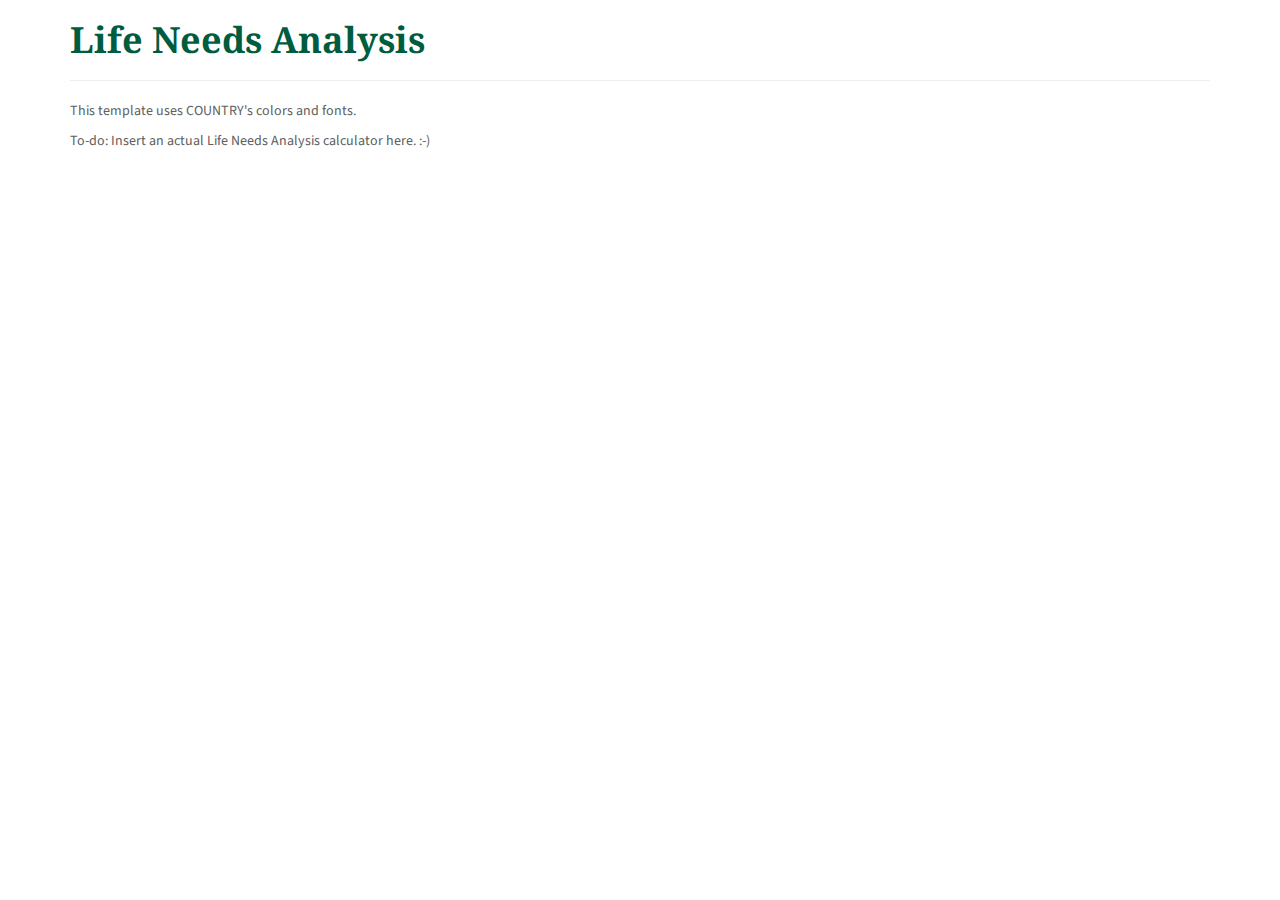
<file: templates/index.html>
<!DOCTYPE html>
<html lang="en">
  <head>
    <meta charset="utf-8">
    <meta http-equiv="X-UA-Compatible" content="IE=edge">
    <meta name="viewport" content="width=device-width, initial-scale=1">
    <!-- The above 3 meta tags *must* come first in the head; any other head content must come *after* these tags -->
    <title>Life Needs Analysis</title>

    <!-- Bootstrap -->
    <link href="/static/css/bootstrap.min.css" rel="stylesheet">

    <!-- HTML5 shim and Respond.js for IE8 support of HTML5 elements and media queries -->
    <!-- WARNING: Respond.js doesn't work if you view the page via file:// -->
    <!--[if lt IE 9]>
      <script src="https://oss.maxcdn.com/html5shiv/3.7.3/html5shiv.min.js"></script>
      <script src="https://oss.maxcdn.com/respond/1.4.2/respond.min.js"></script>
    <![endif]-->

    <link rel="stylesheet" type="text/css" href="https://fonts.googleapis.com/css?family=Noto+Serif">
    <link rel="stylesheet" type="text/css" href="https://fonts.googleapis.com/css?family=Source+Sans+Pro">
    <style>
      h1, h2, h3, h4, h5, h6 {
        color: #005C3E;
        font-family: 'Noto Serif', serif;
        font-weight: bold;
      }
      body {
        color: #606060;
        font-family: 'Source Sans Pro', sans-serif;
      }
    </style>

    <script src="/static/js/d3.min.js"></script>

  </head>
  <body>

    <div class="container">
      <h1>Life Needs Analysis</h1>
      <hr/>
      <p>This template uses COUNTRY's colors and fonts.</p>
      <p>To-do: Insert an actual Life Needs Analysis calculator here. :-)</p>
    </div>

    <!-- jQuery (necessary for Bootstrap's JavaScript plugins) -->
    <script src="/static/js/jquery-1.12.4.min.js"></script>
    <!-- Include all compiled plugins (below), or include individual files as needed -->
    <script src="/static/js/bootstrap.min.js"></script>

    <script type="text/javascript">
      var formatter = new Intl.NumberFormat('en-US', {
        style: 'currency',
        currency: 'USD',
        minimumFractionDigits: 2,
      });

      $(document).ready(function() {
        $(".money").each(function () {
          amount = Number($(this).text());
          formatted = formatter.format(amount);
          $(this).text(formatted);
        });
      });
    </script>

  </body>
</html>
</file>
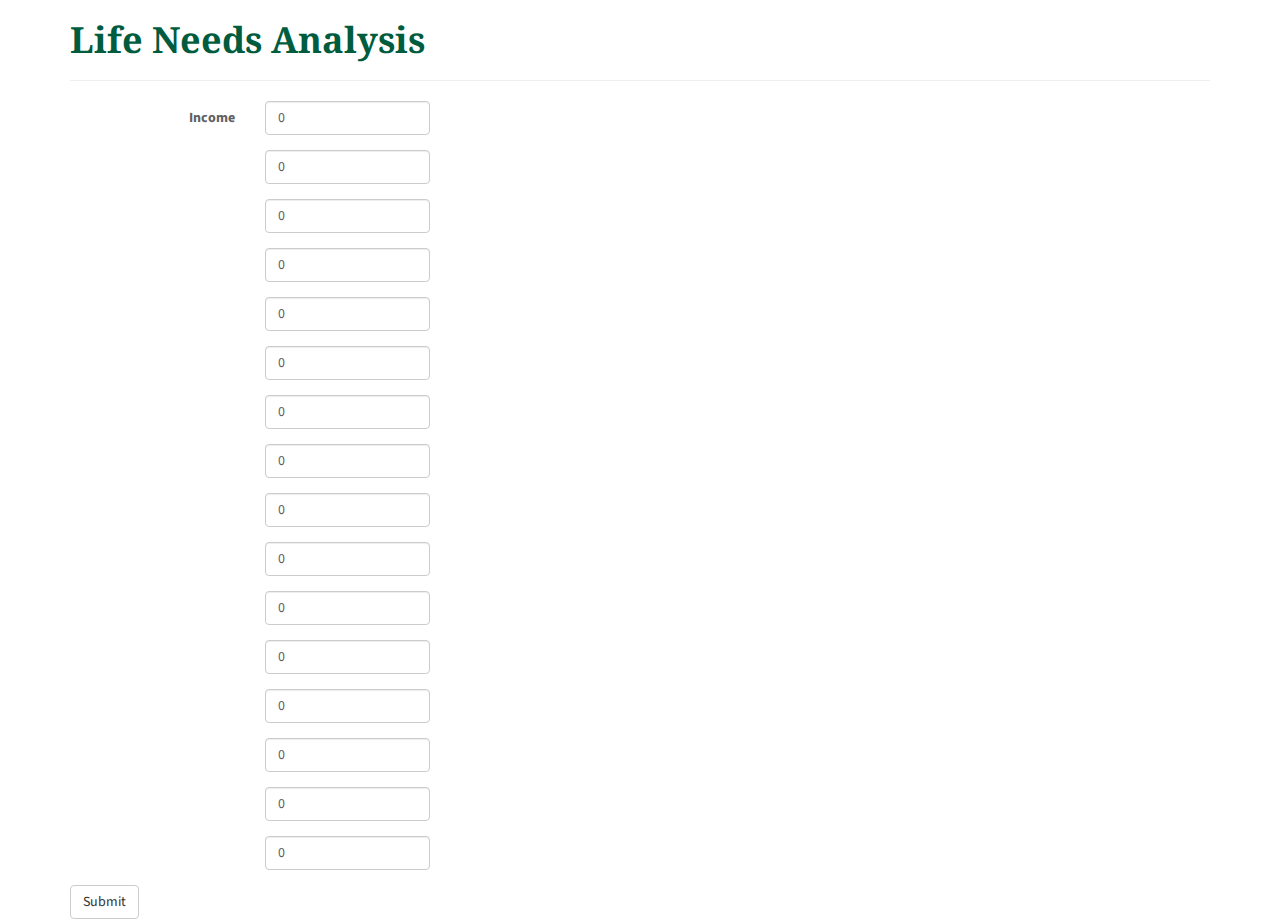
<file: templates/input.html>
<!DOCTYPE html>
<html lang="en">
  <head>
    <meta charset="utf-8">
    <meta http-equiv="X-UA-Compatible" content="IE=edge">
    <meta name="viewport" content="width=device-width, initial-scale=1">
    <!-- The above 3 meta tags *must* come first in the head; any other head content must come *after* these tags -->
    <title>Life Needs Analysis</title>

    <!-- Bootstrap -->
    <link href="/static/css/bootstrap.min.css" rel="stylesheet">

    <!-- HTML5 shim and Respond.js for IE8 support of HTML5 elements and media queries -->
    <!-- WARNING: Respond.js doesn't work if you view the page via file:// -->
    <!--[if lt IE 9]>
      <script src="https://oss.maxcdn.com/html5shiv/3.7.3/html5shiv.min.js"></script>
      <script src="https://oss.maxcdn.com/respond/1.4.2/respond.min.js"></script>
    <![endif]-->

    <link rel="stylesheet" type="text/css" href="https://fonts.googleapis.com/css?family=Noto+Serif">
    <link rel="stylesheet" type="text/css" href="https://fonts.googleapis.com/css?family=Source+Sans+Pro">
    <style>
      h1, h2, h3, h4, h5, h6 {
        color: #005C3E;
        font-family: 'Noto Serif', serif;
        font-weight: bold;
      }
      body {
        color: #606060;
        font-family: 'Source Sans Pro', sans-serif;
      }
    </style>

  </head>
  <body>

    <div class="container">
      <h1>Life Needs Analysis</h1>
      <hr/>


      <form action="/app" method="POST" class="form-horizontal">
        <div class="form-group">
          <label class="col-sm-2 control-label">Income</label>
          <div class="col-sm-2">
            <input type="text" name="income" value=0 class="form-control">
          </div>
        </div>
        <div class="form-group">
          <label class="col-sm-2 control-label"></label>
          <div class="col-sm-2">
            <input type="text" name="" value=0 class="form-control">
          </div>
        </div>
        <div class="form-group">
          <label class="col-sm-2 control-label"></label>
          <div class="col-sm-2">
            <input type="text" name="" value=0 class="form-control">
          </div>
        </div>
        <div class="form-group">
          <label class="col-sm-2 control-label"></label>
          <div class="col-sm-2">
            <input type="text" name="" value=0 class="form-control">
          </div>
        </div>
        <div class="form-group">
          <label class="col-sm-2 control-label"></label>
          <div class="col-sm-2">
            <input type="text" name="" value=0 class="form-control">
          </div>
        </div>
        <div class="form-group">
          <label class="col-sm-2 control-label"></label>
          <div class="col-sm-2">
            <input type="text" name="" value=0 class="form-control">
          </div>
        </div>
        <div class="form-group">
          <label class="col-sm-2 control-label"></label>
          <div class="col-sm-2">
            <input type="text" name="" value=0 class="form-control">
          </div>
        </div>
        <div class="form-group">
          <label class="col-sm-2 control-label"></label>
          <div class="col-sm-2">
            <input type="text" name="" value=0 class="form-control">
          </div>
        </div>
        <div class="form-group">
          <label class="col-sm-2 control-label"></label>
          <div class="col-sm-2">
            <input type="text" name="" value=0 class="form-control">
          </div>
        </div>
        <div class="form-group">
          <label class="col-sm-2 control-label"></label>
          <div class="col-sm-2">
            <input type="text" name="" value=0 class="form-control">
          </div>
        </div>
        <div class="form-group">
          <label class="col-sm-2 control-label"></label>
          <div class="col-sm-2">
            <input type="text" name="" value=0 class="form-control">
          </div>
        </div>
        <div class="form-group">
          <label class="col-sm-2 control-label"></label>
          <div class="col-sm-2">
            <input type="text" name="" value=0 class="form-control">
          </div>
        </div>
        <div class="form-group">
          <label class="col-sm-2 control-label"></label>
          <div class="col-sm-2">
            <input type="text" name="" value=0 class="form-control">
          </div>
        </div>
        <div class="form-group">
          <label class="col-sm-2 control-label"></label>
          <div class="col-sm-2">
            <input type="text" name="" value=0 class="form-control">
          </div>
        </div>
        <div class="form-group">
          <label class="col-sm-2 control-label"></label>
          <div class="col-sm-2">
            <input type="text" name="" value=0 class="form-control">
          </div>
        </div>
        <div class="form-group">
          <label class="col-sm-2 control-label"></label>
          <div class="col-sm-2">
            <input type="text" name="" value=0 class="form-control">
          </div>
        </div>
        <button type="submit" class="btn btn-default">Submit</button>
      </form>

    </div>

    <!-- jQuery (necessary for Bootstrap's JavaScript plugins) -->
    <script src="/static/js/jquery-1.12.4.min.js"></script>
    <!-- Include all compiled plugins (below), or include individual files as needed -->
    <script src="/static/js/bootstrap.min.js"></script>

    <script type="text/javascript">
      var formatter = new Intl.NumberFormat('en-US', {
        style: 'currency',
        currency: 'USD',
        minimumFractionDigits: 2,
      });

      $(document).ready(function() {
        $(".money").each(function () {
          amount = Number($(this).text());
          formatted = formatter.format(amount);
          $(this).text(formatted);
        });
      });
    </script>

  </body>
</html>
</file>
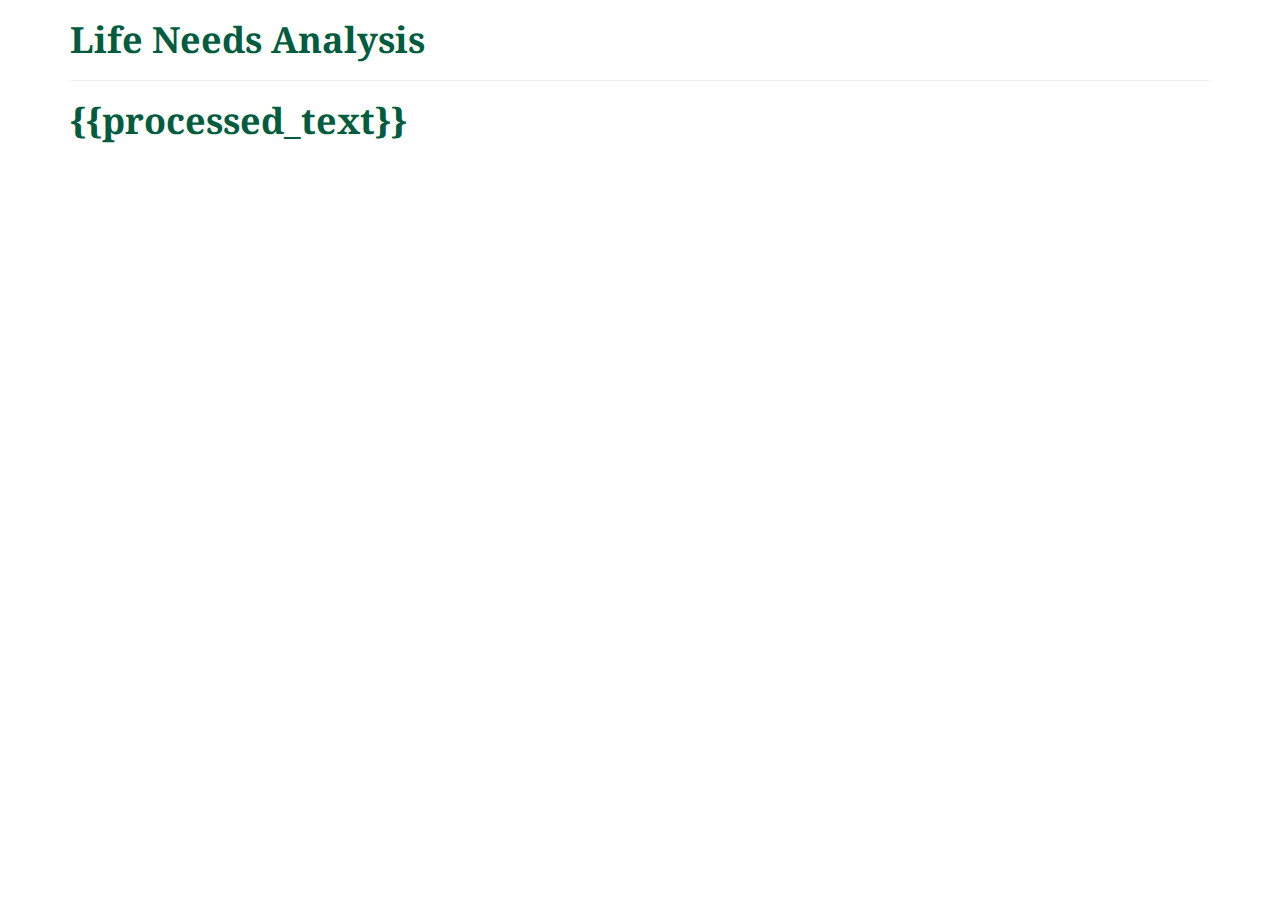
<file: templates/output.html>
<!DOCTYPE html>
<html lang="en">
  <head>
    <meta charset="utf-8">
    <meta http-equiv="X-UA-Compatible" content="IE=edge">
    <meta name="viewport" content="width=device-width, initial-scale=1">
    <!-- The above 3 meta tags *must* come first in the head; any other head content must come *after* these tags -->
    <title>Life Needs Analysis</title>

    <!-- Bootstrap -->
    <link href="/static/css/bootstrap.min.css" rel="stylesheet">

    <!-- HTML5 shim and Respond.js for IE8 support of HTML5 elements and media queries -->
    <!-- WARNING: Respond.js doesn't work if you view the page via file:// -->
    <!--[if lt IE 9]>
      <script src="https://oss.maxcdn.com/html5shiv/3.7.3/html5shiv.min.js"></script>
      <script src="https://oss.maxcdn.com/respond/1.4.2/respond.min.js"></script>
    <![endif]-->

    <link rel="stylesheet" type="text/css" href="https://fonts.googleapis.com/css?family=Noto+Serif">
    <link rel="stylesheet" type="text/css" href="https://fonts.googleapis.com/css?family=Source+Sans+Pro">
    <style>
      h1, h2, h3, h4, h5, h6 {
        color: #005C3E;
        font-family: 'Noto Serif', serif;
        font-weight: bold;
      }
      body {
        color: #606060;
        font-family: 'Source Sans Pro', sans-serif;
      }
    </style>

  </head>
  <body>

    <div class="container">
      <h1>Life Needs Analysis</h1>
      <hr/>
      <h1>{{processed_text}}</h1>
    </div>

    <!-- jQuery (necessary for Bootstrap's JavaScript plugins) -->
    <script src="/static/js/jquery-1.12.4.min.js"></script>
    <!-- Include all compiled plugins (below), or include individual files as needed -->
    <script src="/static/js/bootstrap.min.js"></script>

    <script type="text/javascript">
      var formatter = new Intl.NumberFormat('en-US', {
        style: 'currency',
        currency: 'USD',
        minimumFractionDigits: 2,
      });

      $(document).ready(function() {
        $(".money").each(function () {
          amount = Number($(this).text());
          formatted = formatter.format(amount);
          $(this).text(formatted);
        });
      });
    </script>

  </body>
</html>
</file>
